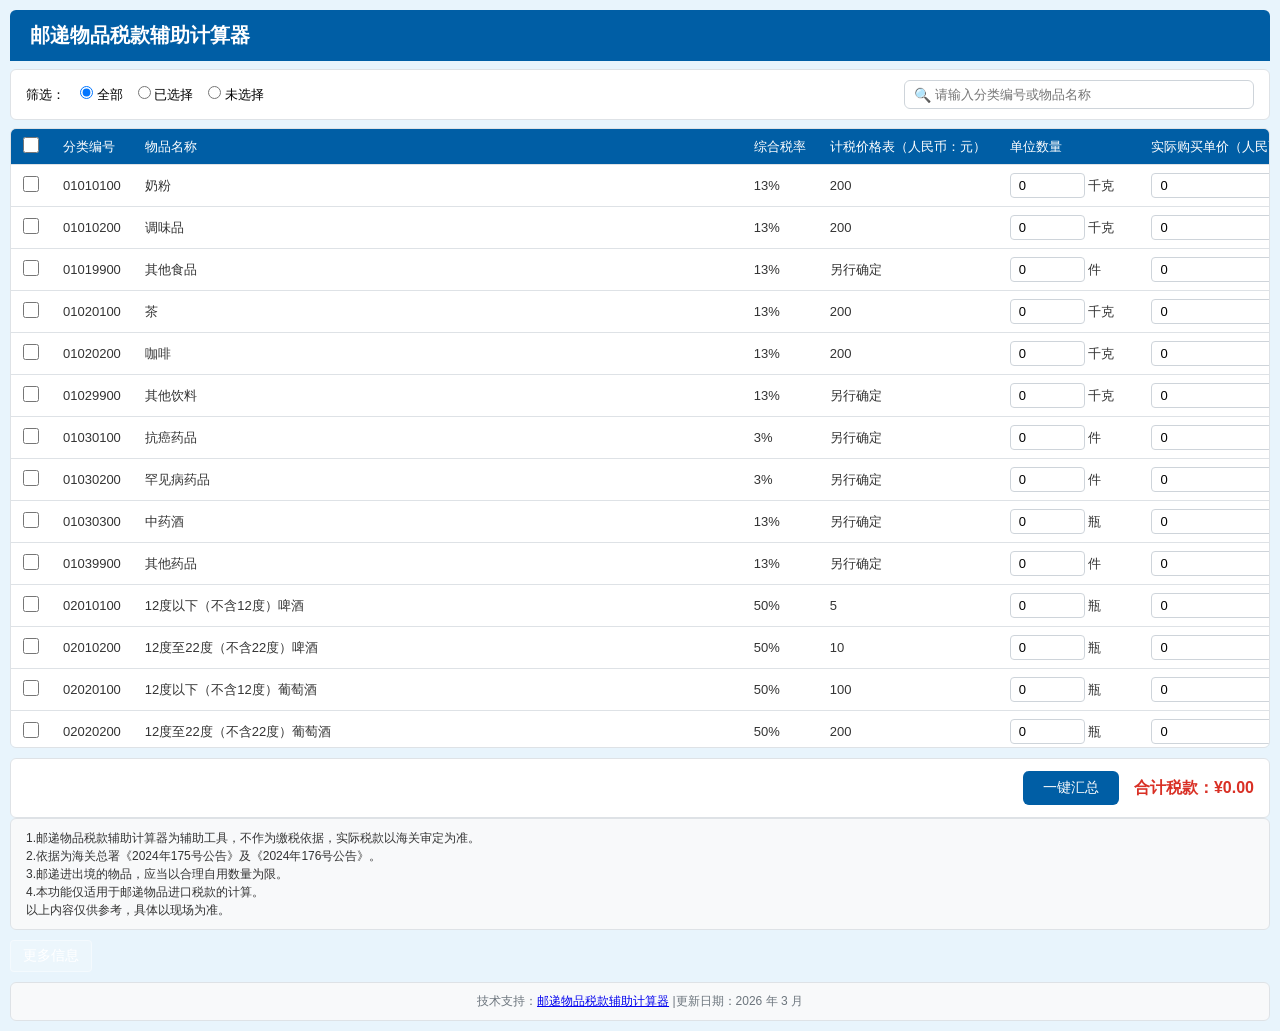
<file: index.html>
<!DOCTYPE html>
<html lang="zh-CN">
<head>
    <meta charset="UTF-8">
    <meta name="viewport" content="width=device-width, initial-scale=1.0, maximum-scale=1.0, user-scalable=no">
    <title>邮递物品税款辅助计算器</title>
    <!-- 引入 CSS 样式文件 -->
    <link rel="stylesheet" href="style.css">
</head>
<body>
<div class="header">
    邮递物品税款辅助计算器
</div>

<div class="filter-bar">
    <div class="filter-options">
        <label>筛选：</label>
        <label><input type="radio" name="filter" value="all" checked> 全部</label>
        <label><input type="radio" name="filter" value="selected"> 已选择</label>
        <label><input type="radio" name="filter" value="unselected"> 未选择</label>
    </div>
    <div class="search-box">
        <input type="text" placeholder="请输入分类编号或物品名称" id="search-input">
    </div>
</div>

<div class="table-container">
    <table id="tax-table">
        <thead>
        <tr>
            <th><input type="checkbox" id="select-all"></th>
            <th>分类编号</th>
            <th>物品名称</th>
            <th>综合税率</th>
            <th>计税价格表（人民币：元）</th>
            <th>单位数量</th>
            <th>实际购买单价（人民币：元）</th>
            <th>税款计算（人民币：元）</th>
        </tr>
        </thead>
        <tbody id="table-body">
        <!-- 表格内容由JS动态生成 -->
        </tbody>
    </table>
</div>

<div class="summary-bar">
    <button class="summary-btn" id="calculate-btn">一键汇总</button>
    <span class="total-tax">合计税款：¥0.00</span>
</div>
<div class="notice">
    1.邮递物品税款辅助计算器为辅助工具，不作为缴税依据，实际税款以海关审定为准。<br>
    2.依据为海关总署《2024年175号公告》及《2024年176号公告》。<br>
    3.邮递进出境的物品，应当以合理自用数量为限。<br>
    4.本功能仅适用于邮递物品进口税款的计算。<br>
    以上内容仅供参考，具体以现场为准。
</div>

<!-- 添加更多信息按钮 -->
<div class="info-section">
    <button class="info-btn" id="more-info-btn">更多信息</button>
</div>

<div class="signature">
    <p>技术支持：<a href="https://online.customs.gov.cn/" target="_blank">邮递物品税款辅助计算器</a> |更新日期：2026 年 3 月</p>
</div>


<!-- 引入JavaScript交互文件 -->
<script src="script.js"></script>
</body>
</html>
</file>
<file: style.css>
* {
    margin: 0;
    padding: 0;
    box-sizing: border-box;
    font-family: "Microsoft Yahei", sans-serif;
}

body {
    background-color: #e8f4fc;
    padding: 10px;
    max-width: 100%;
    overflow-x: hidden;
}

.header {
    background-color: #005ea5;
    color: white;
    padding: 12px 20px;
    font-size: 20px;
    font-weight: bold;
    margin-bottom: 8px;
    border-radius: 6px 6px 0 0;
    display: flex;
    justify-content: space-between;
    align-items: center;
}

.notice {
    background-color: #f8f9fa;
    border: 1px solid #dee2e6;
    padding: 10px 15px;
    margin-bottom: 10px;
    font-size: 12px;
    line-height: 1.5;
    color: #333;
    border-radius: 6px;
}

.declaration {
    background-color: #fff3cd;
    border: 2px solid #ffc107;
    padding: 10px 15px;
    margin-bottom: 10px;
    font-size: 12px;
    line-height: 1.5;
    color: #856404;
    border-radius: 6px;
    font-weight: 500;
}

.filter-bar {
    background-color: white;
    padding: 10px 15px;
    margin-bottom: 8px;
    border: 1px solid #dee2e6;
    border-radius: 6px;
    display: flex;
    justify-content: space-between;
    align-items: center;
    flex-wrap: wrap;
    gap: 10px;
}

.filter-options {
    display: flex;
    gap: 15px;
    flex-wrap: wrap;
}

.filter-options label {
    font-size: 13px;
    white-space: nowrap;
    cursor: pointer;
}

.search-box {
    position: relative;
    flex: 1;
    min-width: 200px;
    max-width: 350px;
}

.search-box input {
    padding: 6px 10px 6px 30px;
    border: 1px solid #ced4da;
    border-radius: 6px;
    width: 100%;
    font-size: 13px;
}

.search-box::before {
    content: "🔍";
    position: absolute;
    left: 10px;
    top: 50%;
    transform: translateY(-50%);
    font-size: 14px;
    pointer-events: none;
}

.table-container {
    overflow-x: auto;
    background-color: white;
    border: 1px solid #dee2e6;
    border-radius: 6px;
    max-height: calc(100vh - 280px);
    min-height: 300px;
    overflow-y: auto;
    -webkit-overflow-scrolling: touch;
}

table {
    width: 100%;
    border-collapse: collapse;
    min-width: 900px;
}

thead tr {
    background-color: #005ea5;
    color: white;
    position: sticky;
    top: 0;
    z-index: 10;
}

th, td {
    padding: 8px 12px;
    text-align: left;
    border-bottom: 1px solid #dee2e6;
    white-space: nowrap;
    font-size: 13px;
}

th {
    font-weight: normal;
}

td {
    color: #333;
}

input[type="checkbox"] {
    width: 16px;
    height: 16px;
    cursor: pointer;
    margin: 0;
}

input[type="number"] {
    width: 75px;
    padding: 4px 8px;
    border: 1px solid #ced4da;
    border-radius: 4px;
    font-size: 13px;
}

.price-input {
    width: 150px !important;
}

.tax-amount {
    color: #d93025;
    font-weight: bold;
    font-size: 14px;
}

.summary-bar {
    margin-top: 10px;
    display: flex;
    justify-content: flex-end;
    align-items: center;
    flex-wrap: wrap;
    gap: 15px;
    padding: 12px 15px;
    background-color: white;
    border: 1px solid #dee2e6;
    border-radius: 6px;
}

.summary-btn {
    background-color: #005ea5;
    color: white;
    border: none;
    padding: 8px 20px;
    border-radius: 6px;
    cursor: pointer;
    font-size: 14px;
    font-weight: 500;
    white-space: nowrap;
}

.summary-btn:hover {
    background-color: #004b87;
}

.total-tax {
    font-size: 16px;
    font-weight: bold;
    color: #d93025;
    white-space: nowrap;
}


.item-row.hide {
    display: none;
}

.item-row.highlight {
    background-color: #fffacd;
}

.signature {
    background-color: #f8f9fa;
    border: 1px solid #dee2e6;
    padding: 10px 15px;
    margin-top: 10px;
    text-align: center;
    font-size: 12px;
    color: #6c757d;
    border-radius: 6px;
}

.signature p {
    margin: 0;
}

/* 滚动条美化 */
.table-container::-webkit-scrollbar {
    width: 8px;
    height: 8px;
}

.table-container::-webkit-scrollbar-track {
    background: #f1f1f1;
    border-radius: 4px;
}

.table-container::-webkit-scrollbar-thumb {
    background: #c1c1c1;
    border-radius: 4px;
}

.table-container::-webkit-scrollbar-thumb:hover {
    background: #a8a8a8;
}

/* 平板设备适配（768px 及以下） */
@media screen and (max-width: 768px) {
    body {
        padding: 8px;
    }

    .header {
        font-size: 16px;
        padding: 10px 15px;
    }

    .notice {
        font-size: 11px;
        padding: 8px 12px;
    }

    .filter-bar {
        flex-direction: column;
        align-items: stretch;
        padding: 10px 12px;
    }

    .filter-options {
        flex-direction: row;
        flex-wrap: wrap;
        gap: 10px;
    }

    .filter-options label {
        font-size: 12px;
    }

    .search-box {
        max-width: none;
    }

    .search-box input {
        font-size: 12px;
    }

    th, td {
        padding: 6px 10px;
        font-size: 12px;
    }

    input[type="number"] {
        width: 65px;
        font-size: 12px;
    }

    .price-input {
        width: 120px !important;
    }

    .summary-bar {
        flex-direction: row;
        justify-content: space-between;
        padding: 10px 12px;
    }

    .summary-btn {
        font-size: 13px;
        padding: 7px 16px;
    }

    .total-tax {
        font-size: 14px;
    }

    .signature {
        font-size: 11px;
    }
}

/* 手机设备适配（480px 及以下） */
@media screen and (max-width: 480px) {
    body {
        padding: 5px;
    }

    .header {
        font-size: 14px;
        padding: 8px 12px;
    }

    .notice {
        font-size: 10px;
        padding: 6px 10px;
        line-height: 1.4;
    }

    .filter-bar {
        padding: 8px 10px;
    }

    .filter-options {
        gap: 8px;
    }

    .filter-options label {
        font-size: 11px;
    }

    .search-box input {
        font-size: 11px;
        padding: 5px 8px 5px 28px;
    }

    .search-box::before {
        font-size: 12px;
        left: 8px;
    }

    th, td {
        padding: 5px 8px;
        font-size: 11px;
    }

    input[type="number"] {
        width: 55px;
        font-size: 11px;
        padding: 3px 6px;
    }

    .price-input {
        width: 100px !important;
    }

    .tax-amount {
        font-size: 12px;
    }

    .summary-btn {
        padding: 6px 14px;
        font-size: 12px;
    }

    .total-tax {
        font-size: 13px;
    }

    .signature {
        font-size: 10px;
        padding: 8px 10px;
    }
}

/* 触摸设备优化 */
@media (hover: none) and (pointer: coarse) {
    input[type="checkbox"] {
        width: 18px;
        height: 18px;
    }

    input[type="number"] {
        padding: 6px 10px;
        font-size: 14px;
    }

    .summary-btn {
        min-height: 40px;
    }
}

.info-btn {
    background-color: rgba(255, 255, 255, 0.2);
    color: white;
    border: 1px solid rgba(255, 255, 255, 0.4);
    color: white;
    padding: 6px 12px;
    border-radius: 4px;
    cursor: pointer;
    font-size: 14px;
    transition: all 0.3s ease;
}

.info-btn:hover {
    background-color: rgba(255, 255, 255, 0.3);
}

.info-btn:active {
    background-color: rgba(255, 255, 255, 0.4);
}
</file>
